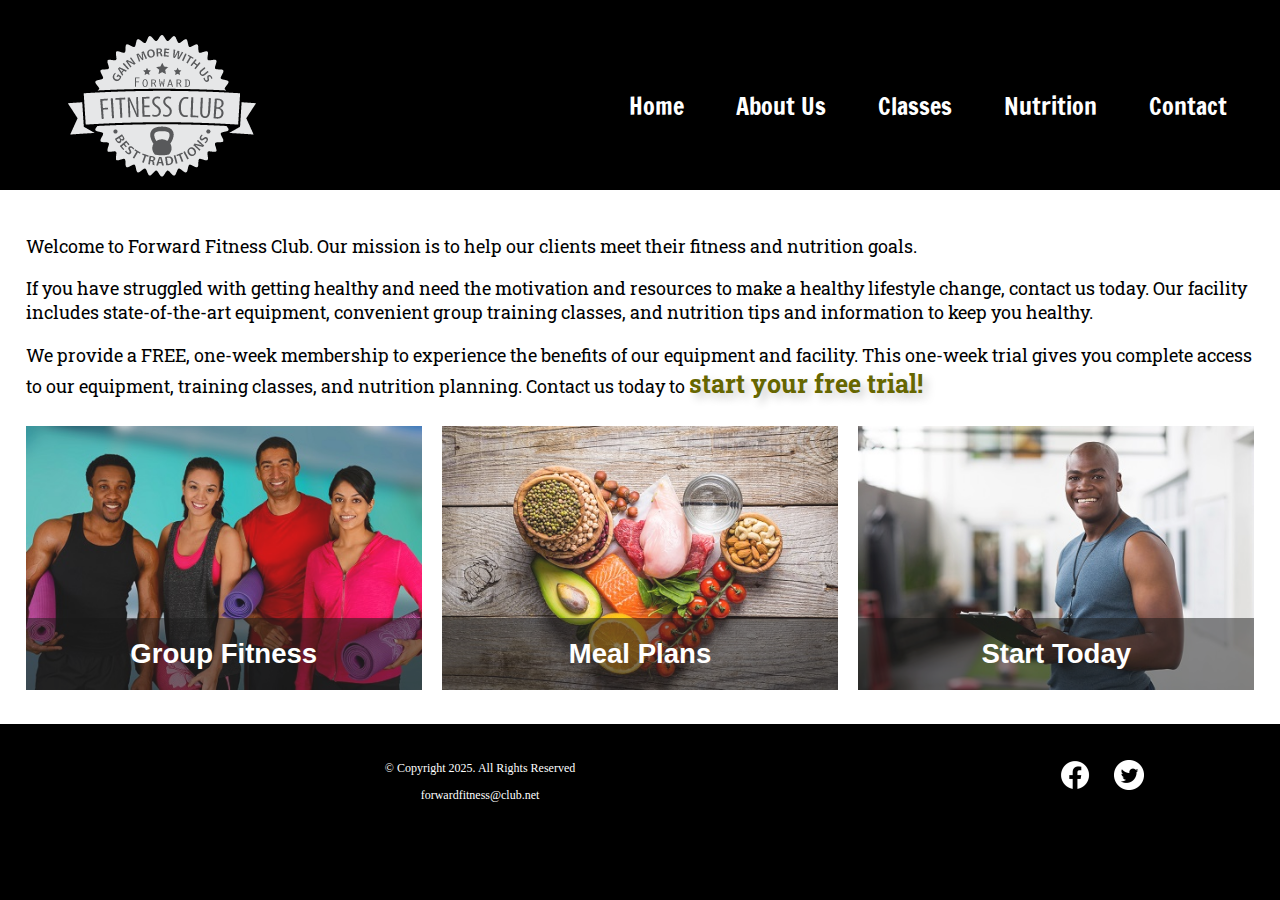
<file: index.html>
<!DOCTYPE html>
<html lang="en">

<head>
	<title>Complete Fitness - Free Trial | Forward Fitness Club</title>
	<link rel="stylesheet" href="css/styles.min.css">
	<meta charset="utf-8">
	<meta name="viewport" content="width=device-width, initial-scale=1">
	<meta name="description" content="The Forward Fitness Club is an elite fitness center dedicated to helping clients acheive their fitness and nutrition goals.">
	<link rel="preconnect" href="https://fonts.googleapis.com">
	<link rel="preconnect" href="https://fonts.gstatic.com" crossorigin>
	<link href="https://fonts.googleapis.com/css2?family=Francois+One&display=swap" rel="stylesheet">
	<link href="https://fonts.googleapis.com/css2?family=Roboto+Slab:wght@400;700&display=swap" rel="stylesheet">
	<link rel="shortcut icon" href="images/favicon.icon">
	<link rel="icon" type="image/png" sizes="32x23" href="images/favicon-32.png">
	<link rel="apple-touch-icon" sizes="180x180" href="images/apple-touch-icon.png">
	<link rel="icon" sizes="192x192" href="images/android-chrome-192.png">
</head>

<body>
	<!-- Skip to Content Link -->
	<a class="skip" href="#content">Skip to Content</a>
	<div id="container">
		<!-- Mobile Nav -->
		<nav class="mobile-nav">
			<div id="menu-links">
				<a href="index.html">Home</a>
				<a href="about.html">About Us</a>
				<a href="classes.html">Classes</a>
				<a href="nutrition.html">Nutrition</a>
				<a href="contact.html">Contact Us</a>
			</div>
			<a class="menu-icon" onclick="hamburger()">
				<div>&#9776;</div>
			</a>
		</nav>

		<!-- Use the header area for the website name or logo -->
		<header id="ffc-logo">
			<a href="index.html"><img src="images/forward-fitness-logo.png" alt="Forward Fitness Club Logo"></a>
		</header>
		<!-- Tablet, Desktop Nav -->
		<nav class="tablet-desktop">
			<ul>
				<li><a href="index.html">Home</a></li>
				<li><a href="about.html">About Us</a></li>
				<li><a href="classes.html">Classes</a></li>
				<li><a href="nutrition.html">Nutrition</a></li>
				<li><a href="contact.html">Contact</a></li>
			</ul>
		</nav>
		<!-- Hero Image -->
		<div id="hero" class="tablet-desktop">
			<!--<img src="images/hero-image.jpg" alt="left arm extended holding a weight">-->
		</div>
		<!-- Use the main area to add the main content of the webpage -->
		<main id="content">
			<div class="mobile">
				<p>Welcome to Forward Fitness Club. Our mission is to help our clients meet their fitness and nutrition
					goals.</p>
				<h3>FREE One-Week Trial Membership!</h3>
				<p>Call Us Today to Get Started</p>
				<p class="tel-link"><a href="tel:8145559608">(814) 555-9608</a></p>
				<h4>Fitness Club Hours</h4>
				<ul class="hours">
					<li>Mon - Thu: 6:00am - 6:00pm</li>
					<li>Friday: 6:00am - 4:00pm</li>
					<li>Saturday: 8:00am - 6:00pm</li>
					<li>Sunday: Closed</li>
				</ul>
			</div>

			<div class="tablet-desktop">
				<p>Welcome to Forward Fitness Club. Our mission is to help our clients meet their fitness and nutrition
					goals.</p>

				<p>If you have struggled with getting healthy and need the motivation and resources to make a healthy
					lifestyle change, contact us today. Our facility includes state-of-the-art equipment, convenient
					group training classes, and nutrition tips and information to keep you healthy.</p>

				<p>We provide a FREE, one-week membership to experience the benefits of our equipment and facility. This
					one-week trial gives you complete access to our equipment, training classes, and nutrition planning.
					Contact us today to <span class="action">start your free trial!</span></p>
			</div>
			<div class="grid">

				<figure class="frame">
					<a href="classes.html"><img src="images/fitness-group.jpg" alt="group of fitness people"></a>
					<figcaption class="pic-text">Group Fitness</figcaption>
				</figure>

				<figure class="frame">
					<a href="nutrition.html"><img src="images/food-heart.jpg"
							alt="healthy food in the shape of a heart"></a>
					<figcaption class="pic-text">Meal Plans</figcaption>
				</figure>

				<figure class="frame">
					<a href=contact.html><img src="images/personal-trainer.jpg"
							alt="personal trainer with a clipboard"></a>
					<figcaption class="pic-text">Start Today</figcaption>
				</figure>

			</div>
		</main>

		<!-- Use the footer area to add webpage footer content -->
		<footer>

			<div class="copyright">
				<p>&copy; Copyright 2025. All Rights Reserved</p>
				<p><a href="mailto:forwardfitness@club.net">forwardfitness@club.net</a></p>
			</div>

			<div class="social">
				<a href="https://www.facebook.com/fwdfitclub" target="_blank"><img src="images/facebook-logo.png"
                alt="black and white Facebook logo"></a>
				<a href="https://twitter.com/fwdfitclub" target="_blank"><img src="images/twitter-logo.png" alt="black and white Twitter logo"></a>
			</div>
		</footer>
	</div>
	<script src="scripts/script.js"></script>
</body>

</html>
</file>
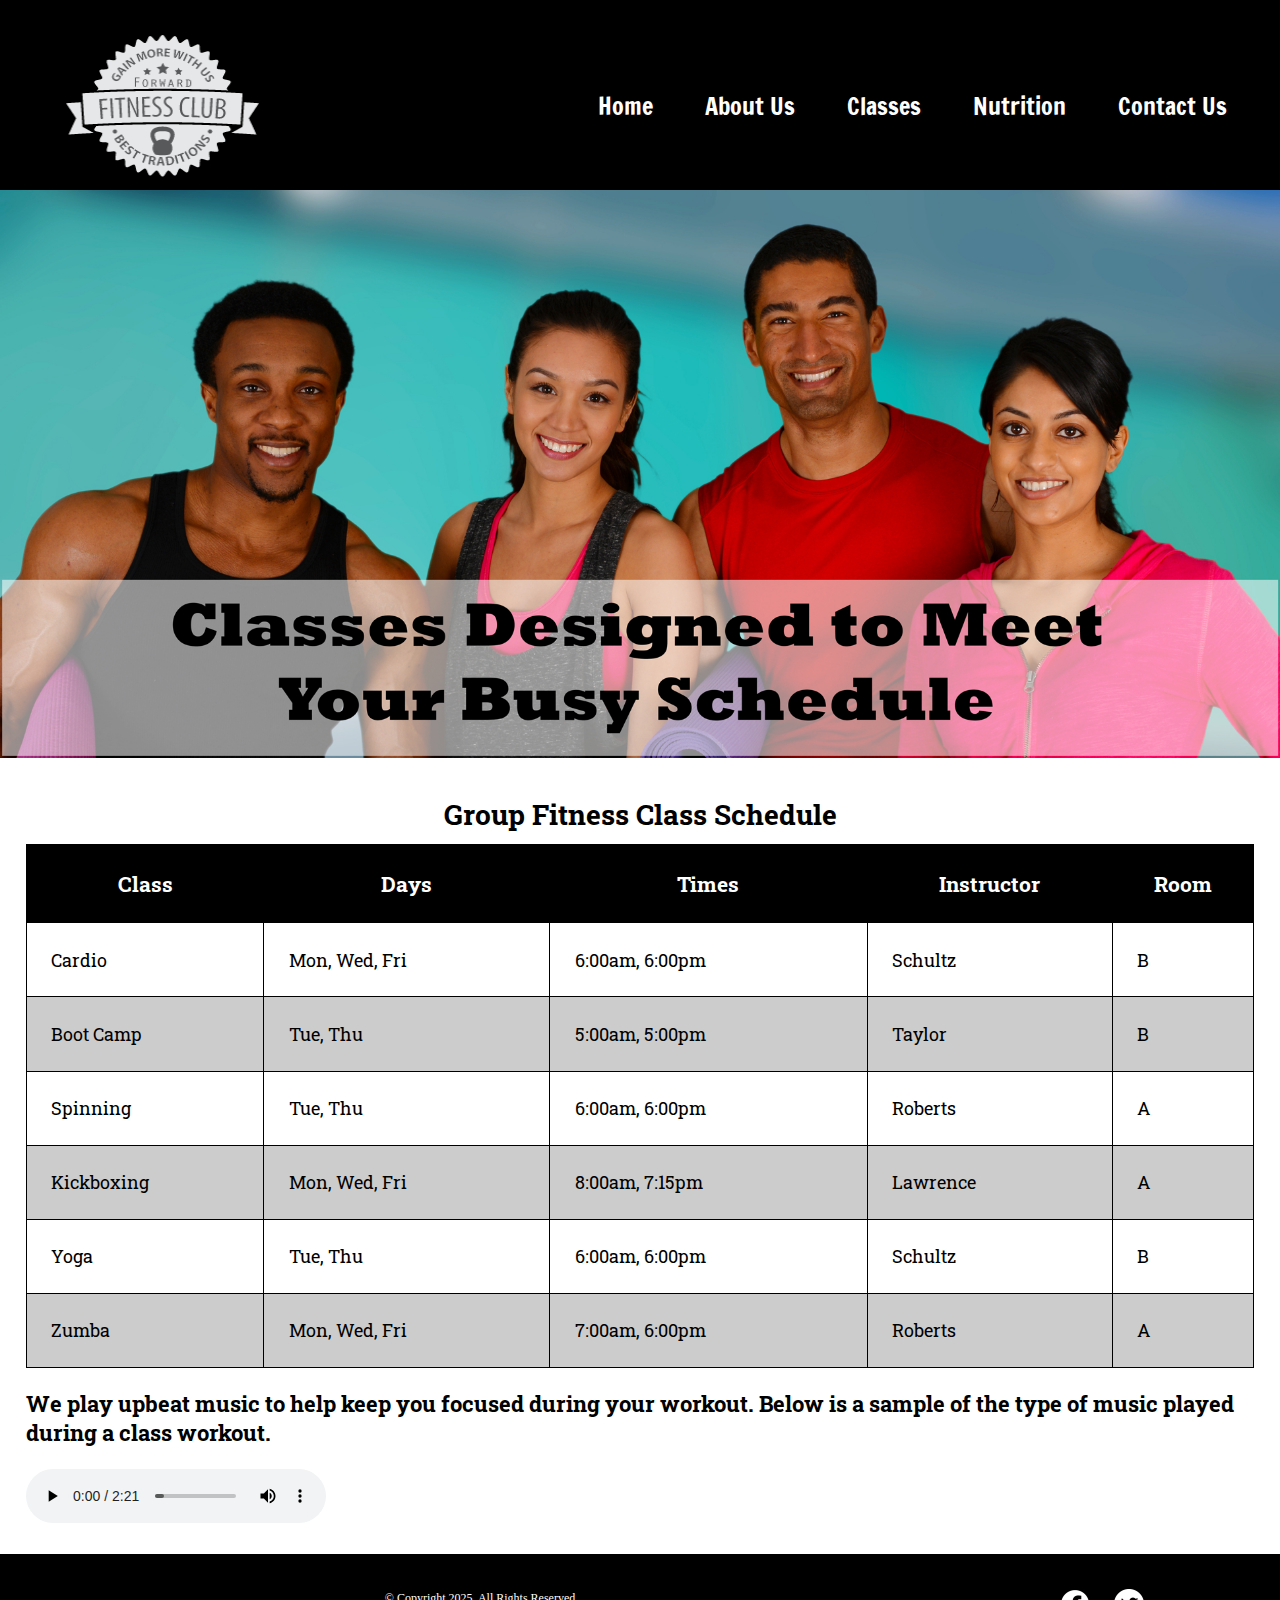
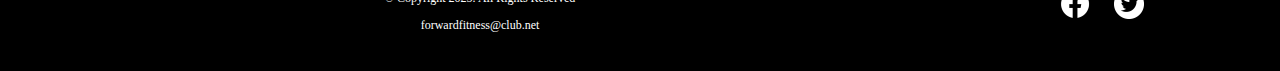
<file: classes.html>
<!DOCTYPE html>
<html lang="en">
<head>
	<title>Fitness Class Schedule | Forward Fitness Club</title>
	<link rel="stylesheet" href="css/styles.min.css">
	<meta charset="utf-8">
	<meta name="viewport" content="width=device-width, initial-scale=1">
	<meta name="description" content="The Forward Fitness Club is an elite fitness center dedicated to helping clients acheive their fitness and nutrition goals.">
	<link rel="preconnect" href="https://fonts.googleapis.com">
	<link rel="preconnect" href="https://fonts.gstatic.com" crossorigin>
	<link href="https://fonts.googleapis.com/css2?family=Francois+One&display=swap" rel="stylesheet">
	<link href="https://fonts.googleapis.com/css2?family=Roboto+Slab:wght@400;700&display=swap" rel="stylesheet">
	<link rel="shortcut icon" href="images/favicon.icon">
	<link rel="icon" type="image/png" sizes="32x23" href="images/favicon-32.png">
	<link rel="apple-touch-icon" sizes="180x180" href="images/apple-touch-icon.png">
	<link rel="icon" sizes="192x192" href="images/android-chrome-192.png">
</head>
<body>

    <a class="skip" href="#content">Skip to Content</a>
	<div id="container">
	<!-- Mobile Nav -->
	<nav class="mobile-nav">
		<div id="menu-links">
			<a href="index.html">Home</a>
			<a href="about.html">About Us</a>
			<a href="classes.html">Classes</a>
			<a href="nutrition.html">Nutrition</a>
			<a href="contact.html">Contact Us</a>
		</div>
		<a class="menu-icon" onclick="hamburger()">
			<div>&#9776;</div>
		</a>
	</nav>
		<!-- Use the header area for the website name or logo -->
		<header id="ffc-logo">
<a href="index.html"><img src="images/forward-fitness-logo.png" alt="Forward Fitness Club logo" height="220" width="297"></a>
		</header>
		
		<!-- Tablet, Desktop Nav -->
		<nav class="tablet-desktop">
		<ul>
			<li><a href="index.html">Home</a></li> 
			<li><a href="about.html">About Us</a></li> 
			<li><a href="classes.html">Classes</a></li> 
			<li><a href="nutrition.html">Nutrition</a></li> 
			<li><a href="contact.html">Contact Us</a></li>
			</ul>
		</nav>
		
		<!-- Classes Hero Image -->
        		<div id="hero" class="tablet-desktop">
            			<img src="images/classes-hero-image.jpg" alt="group of fitness people">
        		</div>
		
		<!-- Use the main area to add the main content of the webpage -->
		<main id="content">
            
            <div class="mobile">
            
                <h3>Group Fitness Classes</h3>
                <p>Boot Camp: TR 5am &amp; 5pm</p>
                <p>Cardio: MWF 6am &amp; 6pm</p>
                <p>Kickboxing: MWF 8am &amp; 7:15pm</p>
                <p>Spinning: TR 6am &amp; 6pm</p>
                <p>Yoga: TR 6am &amp; 6pm</p>
                <p>Zumba: MWF 7am &amp; 6pm</p>
                
            </div>
            
            <div class="tablet-desktop">
                
                <table><!-- Start Table -->
                    <caption>Group Fitness Class Schedule</caption>
                    <tr><!-- Row 1 -->
                        <th>Class</th>
                        <th>Days</th>
                        <th>Times</th>
                        <th>Instructor</th>
                        <th>Room</th>
	      </tr>
                    <tr><!-- Row 2 -->
                        <td>Cardio</td>
                        <td>Mon, Wed, Fri</td>
                        <td>6:00am, 6:00pm</td>
                        <td>Schultz</td>
                        <td>B</td>
	     </tr>
                    <tr><!-- Row 3 -->
                        <td>Boot Camp</td>
                        <td>Tue, Thu</td>
                        <td>5:00am, 5:00pm</td>
                        <td>Taylor</td>
                        <td>B</td>
	     </tr>
                    <tr><!-- Row 4 -->
                        <td>Spinning</td>
                        <td>Tue, Thu</td>
                        <td>6:00am, 6:00pm</td>
                        <td>Roberts</td>
                        <td>A</td>
                    </tr>
                    <tr><!-- Row 5 -->
                        <td>Kickboxing</td>
                        <td>Mon, Wed, Fri</td>
                        <td>8:00am, 7:15pm</td>
                        <td>Lawrence</td>
                        <td>A</td>
                    </tr>
                    <tr><!-- Row 6 -->
                        <td>Yoga</td>
                        <td>Tue, Thu</td>
                        <td>6:00am, 6:00pm</td>
                        <td>Schultz</td>
                        <td>B</td>
                    </tr>
                    <tr><!-- Row 7 -->
                        <td>Zumba</td>
                        <td>Mon, Wed, Fri</td>
                        <td>7:00am, 6:00pm</td>
                        <td>Roberts</td>
                        <td>A</td>
                    </tr>
</table><!-- End Table-->
                
           </div>

<div id="music-sample">
                
<h3>We play upbeat music to help keep you focused during your workout. Below is a sample of the type of music played during a class workout.</h3>
<audio controls>
<source src="media/ffc_audio.mp3" type="audio/mp3">
<source src="media/ffc_audio.ogg" type="audio/ogg">
<p>Your browser does not support the audio element.</p>
</audio>
                
            </div>
		
</main>
		
		<!-- Use the footer area to add webpage footer content -->
		<footer>

			<div class="copyright">
				<p>&copy; Copyright 2025. All Rights Reserved</p>
				<p><a href="mailto:forwardfitness@club.net">forwardfitness@club.net</a></p>
			</div>

			<div class="social">
				<a href="https://www.facebook.com/fwdfitclub" target="_blank"><img src="images/facebook-logo.png"
                alt="black and white Facebook logo"></a>
				<a href="https://twitter.com/fwdfitclub" target="_blank"><img src="images/twitter-logo.png" alt="black and white Twitter logo"></a>
			</div>
		</footer>
	
	</div>
    <script src="scripts/script.js"></script>
</body>
</html>
</file>
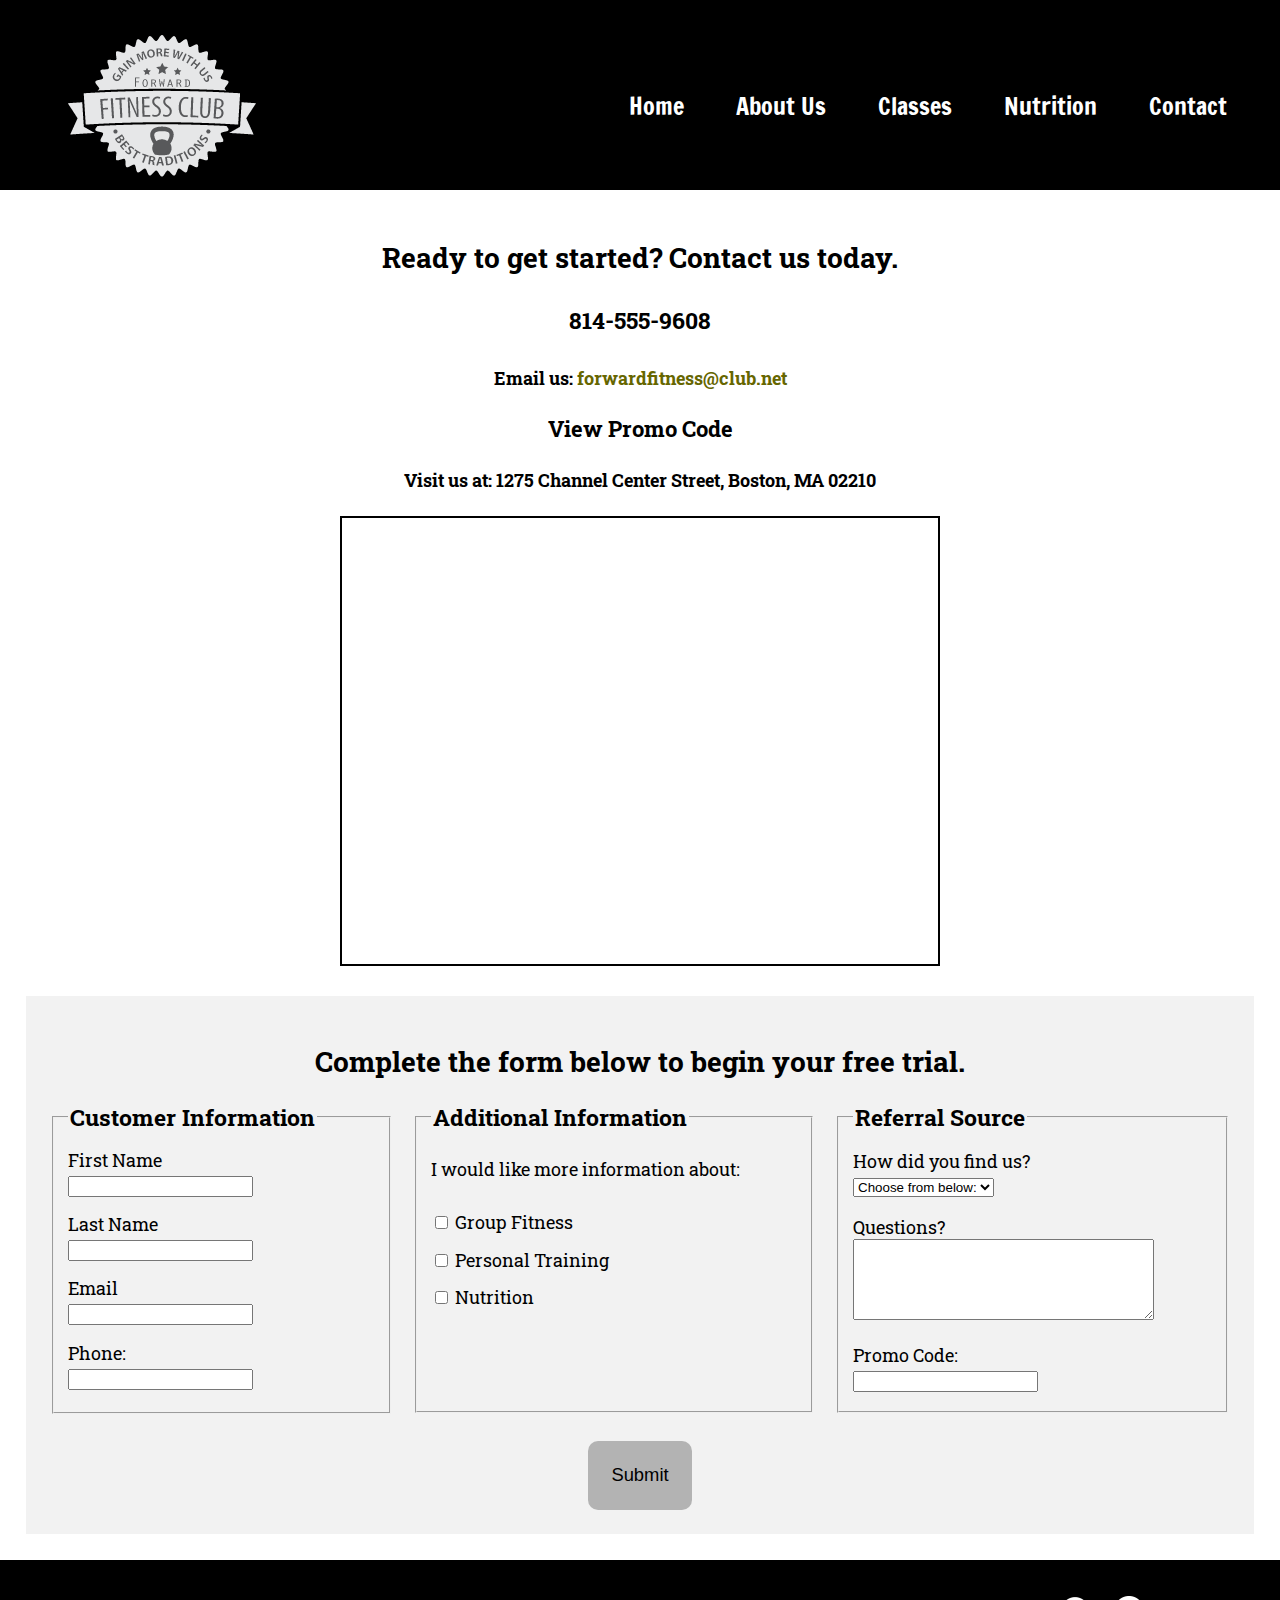
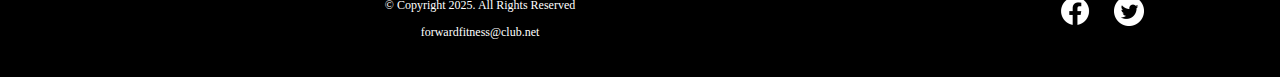
<file: contact.html>
<!DOCTYPE html>

<html lang="en">

<head>
	<title>Contact us - Location | Forward Fitness Club</title>
	<meta charset="utf-8">
	<meta name="viewport" content="width=device-width, initial-scale=1.0">
	<meta name="description" content="Forward Fitness Club provides a complimentary one-week trial membership. Contact us today to learn more.">
	<link rel="stylesheet" href="css/styles.min.css">
	<link rel="preconnect" href="https://fonts.googleapis.com">
	<link rel="preconnect" href="https://fonts.gstatic.com" crossorigin>
	<link href="https://fonts.googleapis.com/css2?family=Francois+One&display=swap" rel="stylesheet">
	<link href="https://fonts.googleapis.com/css2?family=Roboto+Slab:wght@400;700&display=swap" rel="stylesheet">
	<link rel="shortcut icon" href="images/favicon.icon">
	<link rel="icon" type="image/png" sizes="32x23" href="images/favicon-32.png">
	<link rel="apple-touch-icon" sizes="180x180" href="images/apple-touch-icon.png">
	<link rel="icon" sizes="192x192" href="images/android-chrome-192.png">
</head>

<body>
	<a class="skip" href="#content">Skip to Content</a>
	<div id="container">
		<!-- Mobile Nav -->
		<nav class="mobile-nav">
			<div id="menu-links">
				<a href="index.html">Home</a>
				<a href="about.html">About Us</a>
				<a href="classes.html">Classes</a>
				<a href="nutrition.html">Nutrition</a>
				<a href="contact.html">Contact Us</a>
			</div>
			<a class="menu-icon" onclick="hamburger()">
				<div>&#9776;</div>
			</a>
		</nav>
		<!-- Use the header area for the website name or logo -->
		<header id="ffc-logo">
			<a href="index.html"><img src="images/forward-fitness-logo.png" alt="Forward Fitness Club Logo"></a>
		</header>
		<!-- Tablet, Desktop Nav -->
		<nav class="tablet-desktop">
			<ul>
				<li><a href="index.html">Home</a></li>
				<li><a href="about.html">About Us</a></li>  
				<li><a href="classes.html">Classes</a></li>
				<li><a href="nutrition.html">Nutrition</a></li>    
				<li><a href="contact.html">Contact</a></li>
			</ul>
		</nav>
		
		<!-- Use the main area to add the main content of the webpage -->
		<main id="content">
			<div id="contact">
				<h2>Ready to get started? Contact us today.</h2>
				
				<h4 class="mobile tel-link"><a href="tel:8145559608">814-555-9608</a></h4>
				<h4 class="tablet-desktop tel-num">814-555-9608</h4>
				
				<h4>Email us: <a href="mailto:forwardfitness@club.net" class="contact-email-link">forwardfitness@club.net</a></h4>
				
				<h3 class="offer" onclick="discount()" id="special">View Promo Code</h3>

				<h4>Visit us at: 1275 Channel Center Street, Boston, MA 02210</h4>
				
				<iframe src="https://www.google.com/maps/embed?pb=!1m18!1m12!1m3!1d2948.851929112462!2d-71.05362848524632!3d42.34568017918785!2m3!1f0!2f0!3f0!3m2!1i1024!2i768!4f13.1!3m3!1m2!1s0x89e37a7dc2b67e7b%3A0x36ec93427cd9c5f1!2sChannel%20Center%20St%2C%20Boston%2C%20MA%2002210!5e0!3m2!1sen!2sus!4v1632157726729!5m2!1sen!2sus" width="600" height="450" allowfullscreen="" loading="lazy" class="map"></iframe>
				
			</div>
			<div id="form">
				<h2>Complete the form below to begin your free trial.</h2>
				<form class="form-grid" name="Jacobs Fitness Contact Form" netlify> <!-- Start Form -->
					<fieldset>
						<legend>Customer Information</legend>
						<label for="fName">First Name</label>
						<input type="text" id="fName" name="fName" required>
						
						<label for="lName">Last Name</label>
						<input type="text" id="lName" name="lName" required>

						<label for="email">Email</label>
						<input type="email" id="email" name="email" required>

						<label for="phone">Phone:</label>
						<input type="tel" id="phone" name="phone" required>
					</fieldset>
					<fieldset>
						<legend>Additional Information</legend>
						<p>I would like more information about:</p>

						<label for="grpfit">
							<input type="checkbox" id="grpfit" name="interest" value="Group Fitness">
							Group Fitness
						</label>
						<label for="prtrain">
							<input type="checkbox" id="prtrain" name="interest" value="Personal Training">
							Personal Training
						</label>
						<label for="nutr">
							<input type="checkbox" id="nutr" name="interest" value="Nutrition">
							Nutrition
						</label>
					</fieldset>
					<fieldset>
						<legend>Referral Source</legend>
						<label for="reference">How did you find us?</label>
						<select name="reference" id="reference">
							<option value="none">Choose from below:</option>
							<option value="ad">Advertisement</option>
							<option value="friend">Friend</option>
							<option value="google">Google</option>
							<option value="social">Social Media</option>
							<option value="other">Other</option>
						</select>

						<label for="questions">Questions?</label>
						<textarea id="questions" name="questions" rows="5" cols="35"></textarea>
						<label for="promo">Promo Code:</label>
						<input type="text" id="promo" name="promo">
					</fieldset>
					<input type="submit" id="submit" value="Submit" class="btn">
				</form>
			</div>
		</main>
		
		<!-- Use the footer area to add webpage footer content -->
		<footer>

			<div class="copyright">
				<p>&copy; Copyright 2025. All Rights Reserved</p>
				<p><a href="mailto:forwardfitness@club.net">forwardfitness@club.net</a></p>
			</div>

			<div class="social">
				<a href="https://www.facebook.com/fwdfitclub" target="_blank"><img src="images/facebook-logo.png"
                alt="black and white Facebook logo"></a>
				<a href="https://twitter.com/fwdfitclub" target="_blank"><img src="images/twitter-logo.png" alt="black and white Twitter logo"></a>
			</div>
		</footer>
	</div>
	<script src="scripts/script.js"></script>
</body>

</html>
</file>
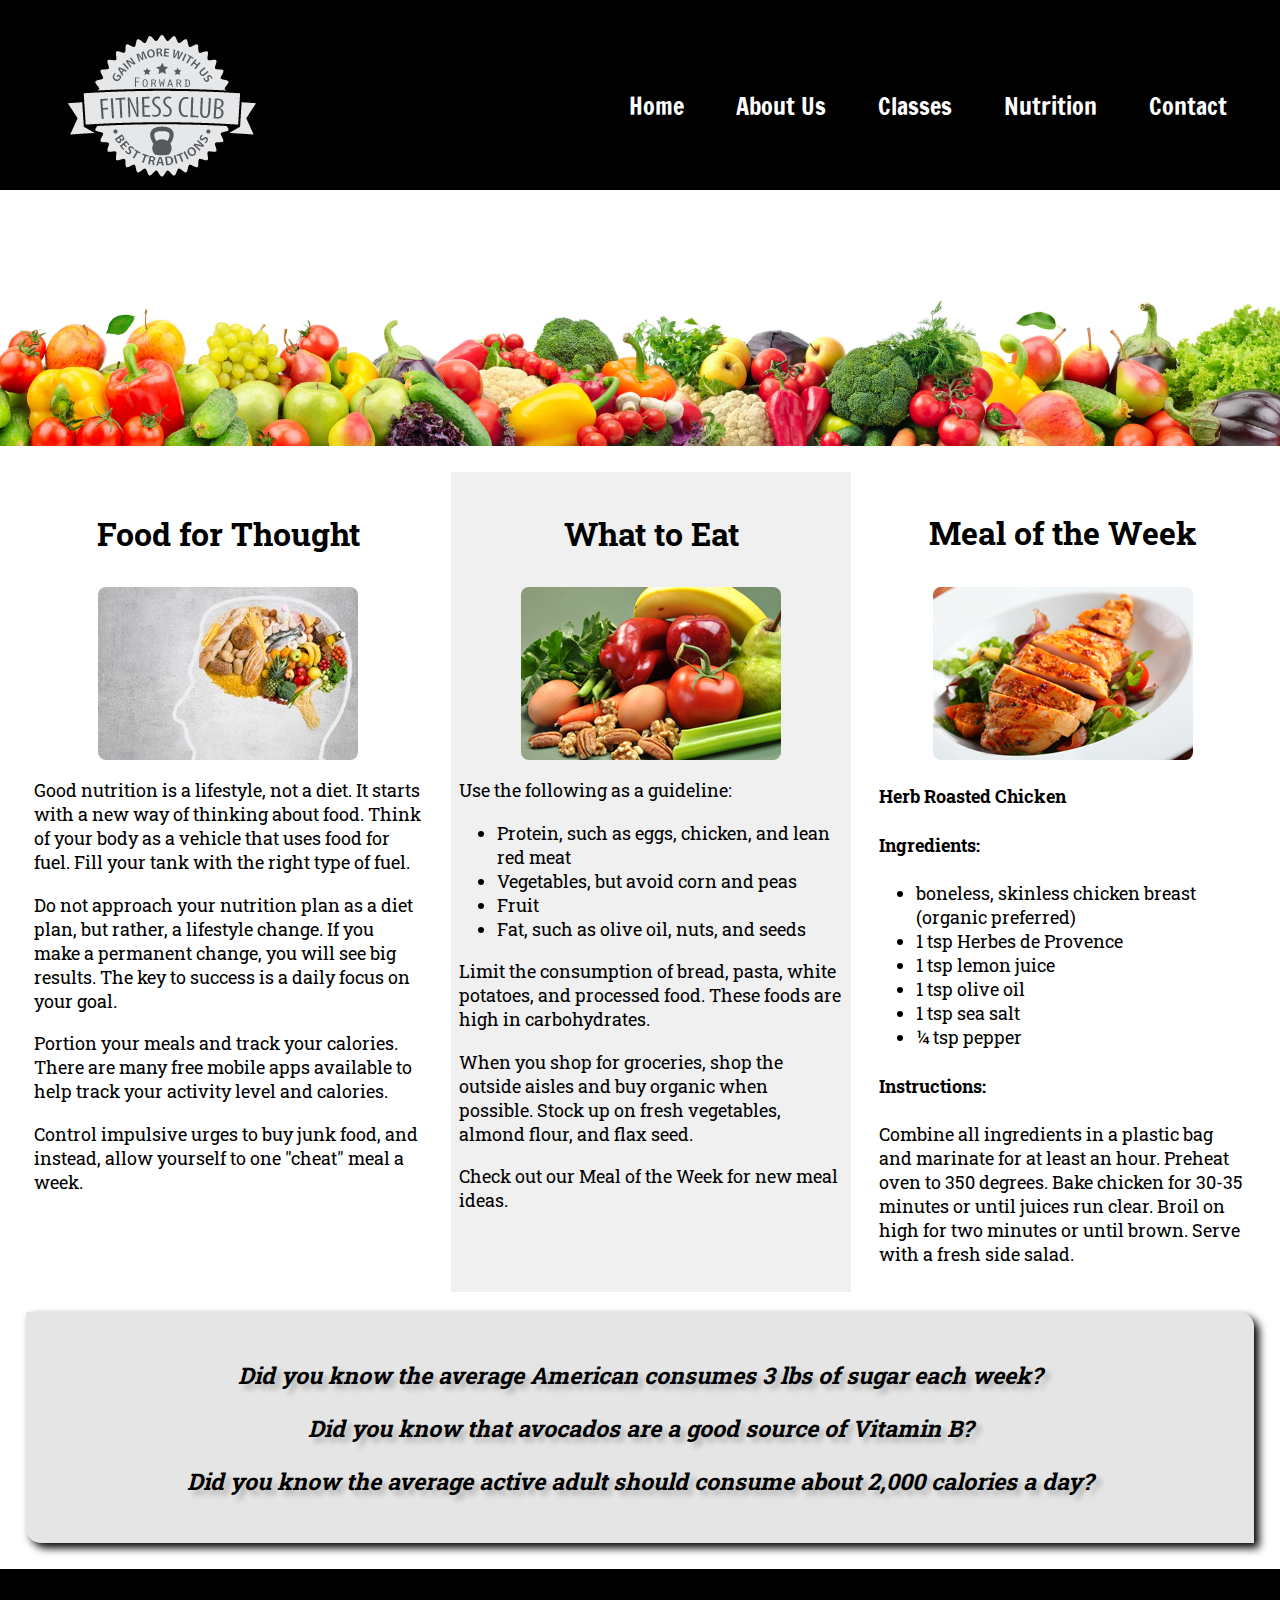
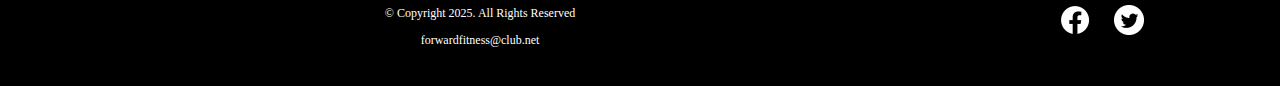
<file: nutrition.html>
<!DOCTYPE html>
<!-- This website template was created by: Jacob Graham 
     Today's Date:  11-28-22
-->

<html lang="en">

<head>
	<title>Nutrition Guidance | Forward Fitness Club</title>
	<meta charset="utf-8">
	<meta name="viewport" content="width=device-width, initial-scale=1">
	<meta name="description" content="Forward Fitness Club provides nutrition guides and meal planning to help you meet your nutrition goals.">
	<link rel="stylesheet" href="css/styles.min.css">
	<link rel="preconnect" href="https://fonts.googleapis.com">
	<link rel="preconnect" href="https://fonts.gstatic.com" crossorigin>
	<link href="https://fonts.googleapis.com/css2?family=Francois+One&display=swap" rel="stylesheet">
	<link href="https://fonts.googleapis.com/css2?family=Roboto+Slab:wght@400;700&display=swap" rel="stylesheet">
	<link rel="shortcut icon" href="images/favicon.icon">
	<link rel="icon" type="image/png" sizes="32x23" href="images/favicon-32.png">
	<link rel="apple-touch-icon" sizes="180x180" href="images/apple-touch-icon.png">
	<link rel="icon" sizes="192x192" href="images/android-chrome-192.png">
</head>

<body>
	<a class="skip" href="#content">Skip to Content</a>

	<div id="container">
		<!-- Mobile Nav -->
		<nav class="mobile-nav">
			<div id="menu-links">
				<a href="index.html">Home</a>
				<a href="about.html">About Us</a>
				<a href="classes.html">Classes</a>
				<a href="nutrition.html">Nutrition</a>
				<a href="contact.html">Contact Us</a>
			</div>
			<a class="menu-icon" onclick="hamburger()">
				<div>&#9776;</div>
			</a>
		</nav>
		<!-- Use the header area for the website name or logo -->
		<header id="ffc-logo">
			<a href="index.html"><img src="images/forward-fitness-logo.png" alt="Forward Fitness Club Logo"></a>
		</header>
		<!-- Tablet, Desktop Nav -->
		<nav class="tablet-desktop">
			<ul>
				<li><a href="index.html">Home</a></li>
				<li><a href="about.html">About Us</a></li>  
				<li><a href="classes.html">Classes</a></li>
				<li><a href="nutrition.html">Nutrition</a></li>    
				<li><a href="contact.html">Contact</a></li>
			</ul>
		</nav>
		
        <!-- Nutrition Hero Image -->
        <div id="hero">
            <img src="images/hero-veggies.jpg" alt="fresh vegetables">
        </div>


		<!-- Use the main area to add the main content of the webpage -->
		<main class="grid" id="content">
			<article>
                <h3>Food for Thought</h3>
                <img src="images/food-thought.jpg" alt="food in a guy's brain" class="round">
                <p>Good nutrition is a lifestyle, not a diet. It starts with a new way of thinking about food. Think of your body as a vehicle that uses food for fuel. Fill your tank with the right type of fuel.</p>

                <p>Do not approach your nutrition plan as a diet plan, but rather, a lifestyle change. If you make a permanent change, you will see big results. The key to success is a daily focus on your goal.</p> 

                <p>Portion your meals and track your calories. There are many free mobile apps available to help track your activity level and calories.</p>

                <p>Control impulsive urges to buy junk food, and instead, allow yourself to one "cheat" meal a week.</p>

            </article>
            <article>
                <h3>What to Eat</h3>
                <img src="images/fresh-food.jpg" alt="fresh vegetables, fruit, eggs, and nuts" class="round">
                <p>Use the following as a guideline:</p>
                <ul>
                    <li>Protein, such as eggs, chicken, and lean red meat</li>
                    <li>Vegetables, but avoid corn and peas</li>
                    <li>Fruit</li>
                    <li>Fat, such as olive oil, nuts, and seeds</li>
                </ul>
                <p>Limit the consumption of bread, pasta, white potatoes, and processed food. These foods are high in carbohydrates.</p>

                <p>When you shop for groceries, shop the outside aisles and buy organic when possible. Stock up on fresh vegetables, almond flour, and flax seed.</p>

                <p>Check out our Meal of the Week for new meal ideas.</p>
            </article>
            <article>
                <h3>Meal of the Week</h3>
                <img src="images/food-chicken.jpg" alt="herb roasted chicken" class="round">
                <h4>Herb Roasted Chicken</h4>
                <h4>Ingredients:</h4>
                <ul>
                    <li>boneless, skinless chicken breast (organic preferred)</li>
                    <li>1 tsp Herbes de Provence</li>
                    <li>1 tsp lemon juice</li>
                    <li>1 tsp olive oil</li>
                    <li>1 tsp sea salt</li>
                    <li>&frac14; tsp pepper</li>
                </ul>
                <h4>Instructions:</h4>
                <p>Combine all ingredients in a plastic bag and marinate for at least an hour. Preheat oven to 350 degrees. Bake chicken for 30-35 minutes or until juices run clear. Broil on high for two minutes or until brown. Serve with a fresh side salad.</p>
            </article>
            <aside class="tablet-desktop grid-item4">
                <p>Did you know the average American consumes 3 lbs of sugar each week?</p>
                <p>Did you know that avocados are a good source of Vitamin B?</p>
                <p>Did you know the average active adult should consume about 2,000 calories a day?</p>
            </aside>    
		</main>
		
		<!-- Use the footer area to add webpage footer content -->
		<footer>

			<div class="copyright">
				<p>&copy; Copyright 2025. All Rights Reserved</p>
				<p><a href="mailto:forwardfitness@club.net">forwardfitness@club.net</a></p>
			</div>

			<div class="social">
				<a href="https://www.facebook.com/fwdfitclub" target="_blank"><img src="images/facebook-logo.png"
                alt="black and white Facebook logo"></a>
				<a href="https://twitter.com/fwdfitclub" target="_blank"><img src="images/twitter-logo.png" alt="black and white Twitter logo"></a>
			</div>
		</footer>
	</div>
	<script src="scripts/script.js"></script>
</body>

</html>
</file>
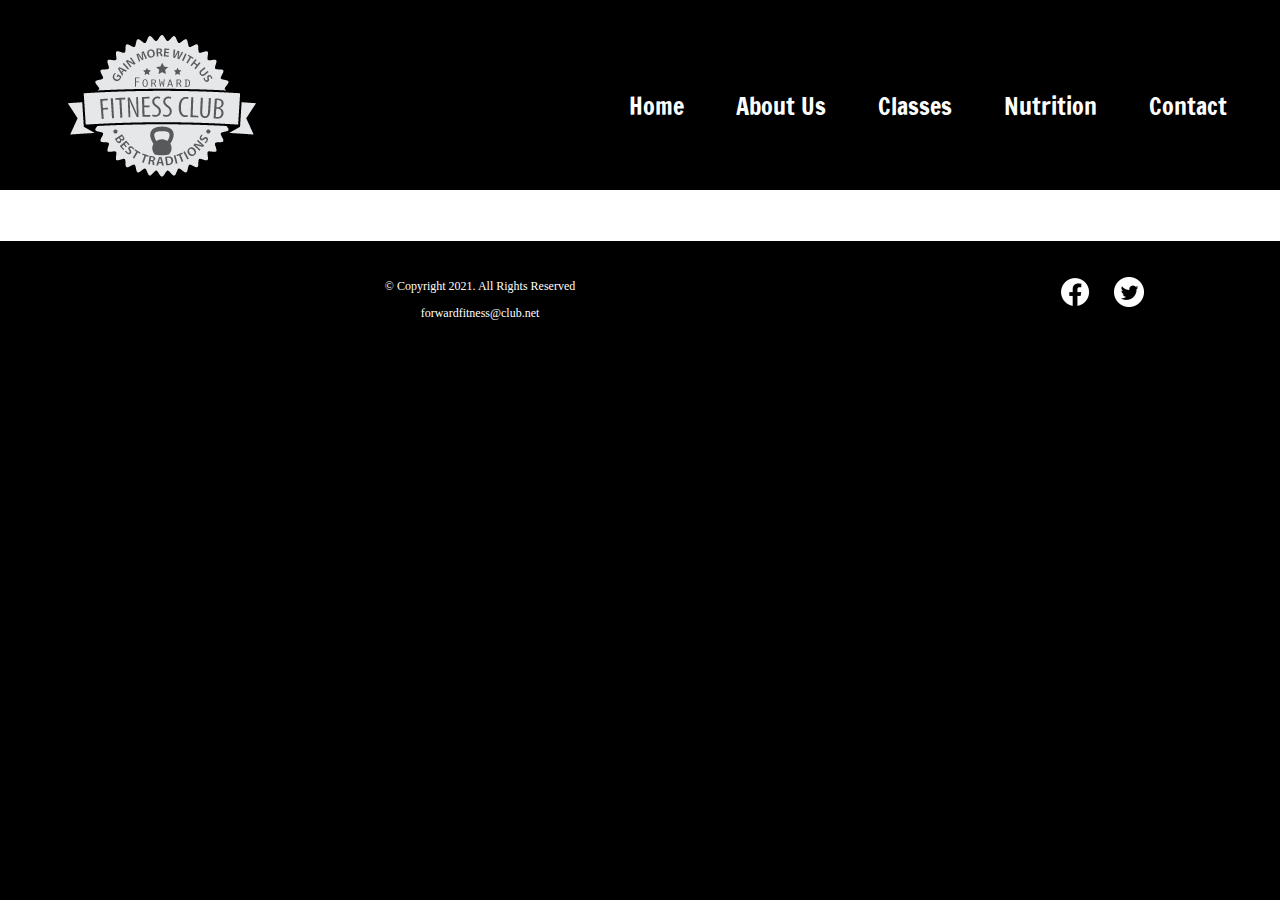
<file: template.html>
<!DOCTYPE html>
<html lang="en">

<head>
	<title>Forward Fitness Club</title>
	<meta charset="utf-8">
	<meta name="viewport" content="width=device-width, initial-scale=1">
	<link rel="stylesheet" href="css/styles.min.css">
	<link rel="preconnect" href="https://fonts.googleapis.com">
	<link rel="preconnect" href="https://fonts.gstatic.com" crossorigin>
	<link href="https://fonts.googleapis.com/css2?family=Francois+One&display=swap" rel="stylesheet">
	<link href="https://fonts.googleapis.com/css2?family=Roboto+Slab:wght@400;700&display=swap" rel="stylesheet">
	<link rel="shortcut icon" href="images/favicon.icon">
	<link rel="icon" type="image/png" sizes="32x23" href="images/favicon-32.png">
	<link rel="apple-touch-icon" sizes="180x180" href="images/apple-touch-icon.png">
	<link rel="icon" sizes="192x192" href="images/android-chrome-192.png">
</head>

<body>
	<a class="skip" href="#content">Skip to Content</a>
	<div id="container">
		<!-- Mobile Nav -->
		<nav class="mobile-nav">
			<div id="menu-links">
				<a href="index.html">Home</a>
				<a href="about.html">About Us</a>
				<a href="classes.html">Classes</a>
				<a href="nutrition.html">Nutrition</a>
				<a href="contact.html">Contact Us</a>
			</div>
			<a class="menu-icon" onclick="hamburger()">
				<div>&#9776;</div>
			</a>
		</nav>
		<!-- Use the header area for the website name or logo -->
		<header id="ffc-logo">
			<a href="index.html"><img src="images/forward-fitness-logo.png" alt="Forward Fitness Club Logo"></a>
		</header>
		<!-- Tablet, Desktop Nav -->
		<nav class="tablet-desktop">
			<ul>
				<li><a href="index.html">Home</a></li>
				<li><a href="about.html">About Us</a></li>  
				<li><a href="classes.html">Classes</a></li>
				<li><a href="nutrition.html">Nutrition</a></li>    
				<li><a href="contact.html">Contact</a></li>
			</ul>
		</nav>
		
		<!-- Use the main area to add the main content of the webpage -->
		<main id="content">
			<div id="">
			</div>
		</main>
		
		<!-- Use the footer area to add webpage footer content -->
		<footer>

			<div class="copyright">
				<p>&copy; Copyright 2021. All Rights Reserved</p>
				<p><a href="mailto:forwardfitness@club.net">forwardfitness@club.net</a></p>
			</div>

			<div class="social">
				<a href="https://www.facebook.com/fwdfitclub" target="_blank"><img src="images/facebook-logo.png"
                alt="black and white Facebook logo"></a>
				<a href="https://twitter.com/fwdfitclub" target="_blank"><img src="images/twitter-logo.png" alt="black and white Twitter logo"></a>
			</div>
		</footer>
	</div>
	<script src="scripts/script.js"></script>
</body>

</html>
</file>
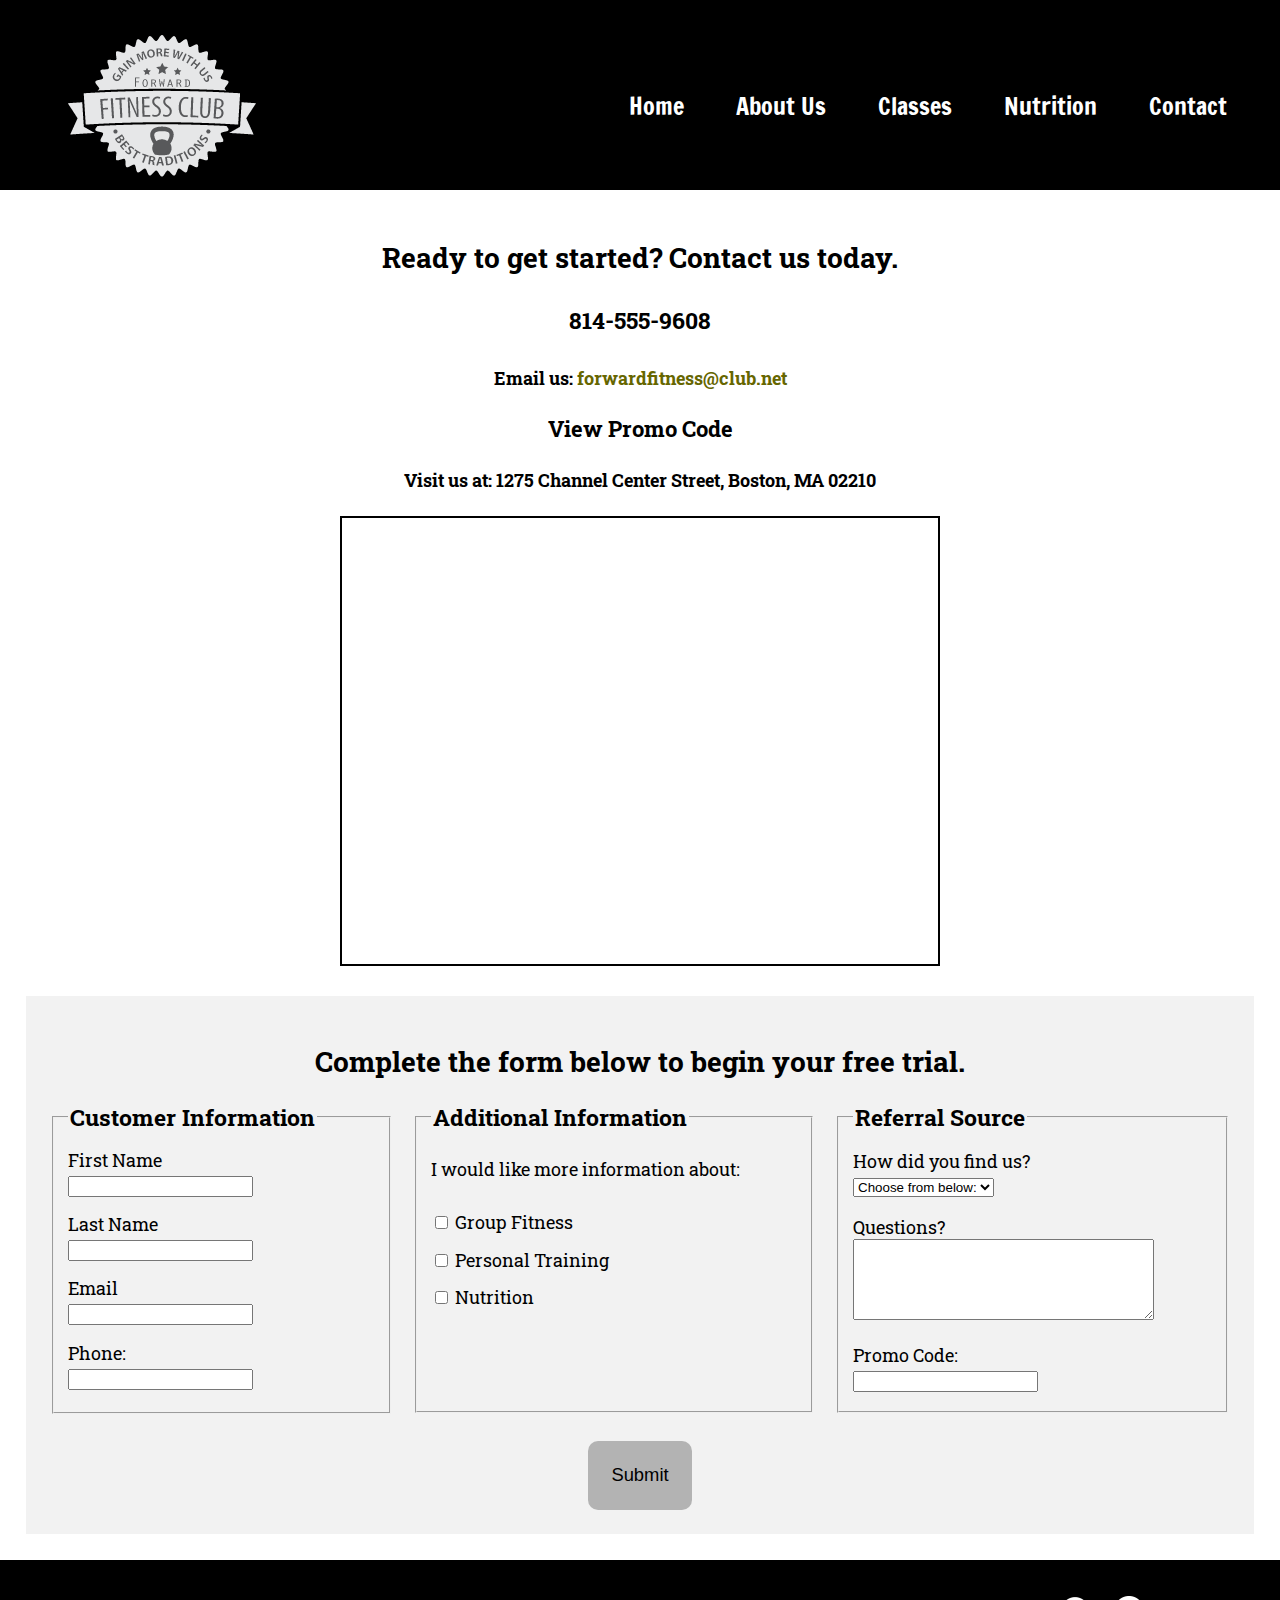
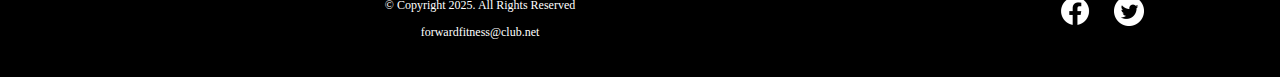
<file: Fitness-Website/contact.html>
<!DOCTYPE html>

<html lang="en">

<head>
	<title>Contact us - Location | Forward Fitness Club</title>
	<meta charset="utf-8">
	<meta name="viewport" content="width=device-width, initial-scale=1.0">
	<meta name="description" content="Forward Fitness Club provides a complimentary one-week trial membership. Contact us today to learn more.">
	<link rel="stylesheet" href="css/styles.min.css">
	<link rel="preconnect" href="https://fonts.googleapis.com">
	<link rel="preconnect" href="https://fonts.gstatic.com" crossorigin>
	<link href="https://fonts.googleapis.com/css2?family=Francois+One&display=swap" rel="stylesheet">
	<link href="https://fonts.googleapis.com/css2?family=Roboto+Slab:wght@400;700&display=swap" rel="stylesheet">
	<link rel="shortcut icon" href="images/favicon.icon">
	<link rel="icon" type="image/png" sizes="32x23" href="images/favicon-32.png">
	<link rel="apple-touch-icon" sizes="180x180" href="images/apple-touch-icon.png">
	<link rel="icon" sizes="192x192" href="images/android-chrome-192.png">
</head>

<body>
	<a class="skip" href="#content">Skip to Content</a>
	<div id="container">
		<!-- Mobile Nav -->
		<nav class="mobile-nav">
			<div id="menu-links">
				<a href="index.html">Home</a>
				<a href="about.html">About Us</a>
				<a href="classes.html">Classes</a>
				<a href="nutrition.html">Nutrition</a>
				<a href="contact.html">Contact Us</a>
			</div>
			<a class="menu-icon" onclick="hamburger()">
				<div>&#9776;</div>
			</a>
		</nav>
		<!-- Use the header area for the website name or logo -->
		<header id="ffc-logo">
			<a href="index.html"><img src="images/forward-fitness-logo.png" alt="Forward Fitness Club Logo"></a>
		</header>
		<!-- Tablet, Desktop Nav -->
		<nav class="tablet-desktop">
			<ul>
				<li><a href="index.html">Home</a></li>
				<li><a href="about.html">About Us</a></li>  
				<li><a href="classes.html">Classes</a></li>
				<li><a href="nutrition.html">Nutrition</a></li>    
				<li><a href="contact.html">Contact</a></li>
			</ul>
		</nav>
		
		<!-- Use the main area to add the main content of the webpage -->
		<main id="content">
			<div id="contact">
				<h2>Ready to get started? Contact us today.</h2>
				
				<h4 class="mobile tel-link"><a href="tel:8145559608">814-555-9608</a></h4>
				<h4 class="tablet-desktop tel-num">814-555-9608</h4>
				
				<h4>Email us: <a href="mailto:forwardfitness@club.net" class="contact-email-link">forwardfitness@club.net</a></h4>
				
				<h3 class="offer" onclick="discount()" id="special">View Promo Code</h3>

				<h4>Visit us at: 1275 Channel Center Street, Boston, MA 02210</h4>
				
				<iframe src="https://www.google.com/maps/embed?pb=!1m18!1m12!1m3!1d2948.851929112462!2d-71.05362848524632!3d42.34568017918785!2m3!1f0!2f0!3f0!3m2!1i1024!2i768!4f13.1!3m3!1m2!1s0x89e37a7dc2b67e7b%3A0x36ec93427cd9c5f1!2sChannel%20Center%20St%2C%20Boston%2C%20MA%2002210!5e0!3m2!1sen!2sus!4v1632157726729!5m2!1sen!2sus" width="600" height="450" allowfullscreen="" loading="lazy" class="map"></iframe>
				
			</div>
			<div id="form">
				<h2>Complete the form below to begin your free trial.</h2>
				<form class="form-grid"> <!-- Start Form -->
					<fieldset>
						<legend>Customer Information</legend>
						<label for="fName">First Name</label>
						<input type="text" id="fName" name="fName" required>
						
						<label for="lName">Last Name</label>
						<input type="text" id="lName" name="lName" required>

						<label for="email">Email</label>
						<input type="email" id="email" name="email" required>

						<label for="phone">Phone:</label>
						<input type="tel" id="phone" name="phone" required>
					</fieldset>
					<fieldset>
						<legend>Additional Information</legend>
						<p>I would like more information about:</p>

						<label for="grpfit">
							<input type="checkbox" id="grpfit" name="interest" value="Group Fitness">
							Group Fitness
						</label>
						<label for="prtrain">
							<input type="checkbox" id="prtrain" name="interest" value="Personal Training">
							Personal Training
						</label>
						<label for="nutr">
							<input type="checkbox" id="nutr" name="interest" value="Nutrition">
							Nutrition
						</label>
					</fieldset>
					<fieldset>
						<legend>Referral Source</legend>
						<label for="reference">How did you find us?</label>
						<select name="reference" id="reference">
							<option value="none">Choose from below:</option>
							<option value="ad">Advertisement</option>
							<option value="friend">Friend</option>
							<option value="google">Google</option>
							<option value="social">Social Media</option>
							<option value="other">Other</option>
						</select>

						<label for="questions">Questions?</label>
						<textarea id="questions" name="questions" rows="5" cols="35"></textarea>
						<label for="promo">Promo Code:</label>
						<input type="text" id="promo" name="promo">
					</fieldset>
					<input type="submit" id="submit" value="Submit" class="btn">
				</form>
			</div>
		</main>
		
		<!-- Use the footer area to add webpage footer content -->
		<footer>

			<div class="copyright">
				<p>&copy; Copyright 2025. All Rights Reserved</p>
				<p><a href="mailto:forwardfitness@club.net">forwardfitness@club.net</a></p>
			</div>

			<div class="social">
				<a href="https://www.facebook.com/fwdfitclub" target="_blank"><img src="images/facebook-logo.png"
                alt="black and white Facebook logo"></a>
				<a href="https://twitter.com/fwdfitclub" target="_blank"><img src="images/twitter-logo.png" alt="black and white Twitter logo"></a>
			</div>
		</footer>
	</div>
	<script src="scripts/script.js"></script>
</body>

</html>
</file>
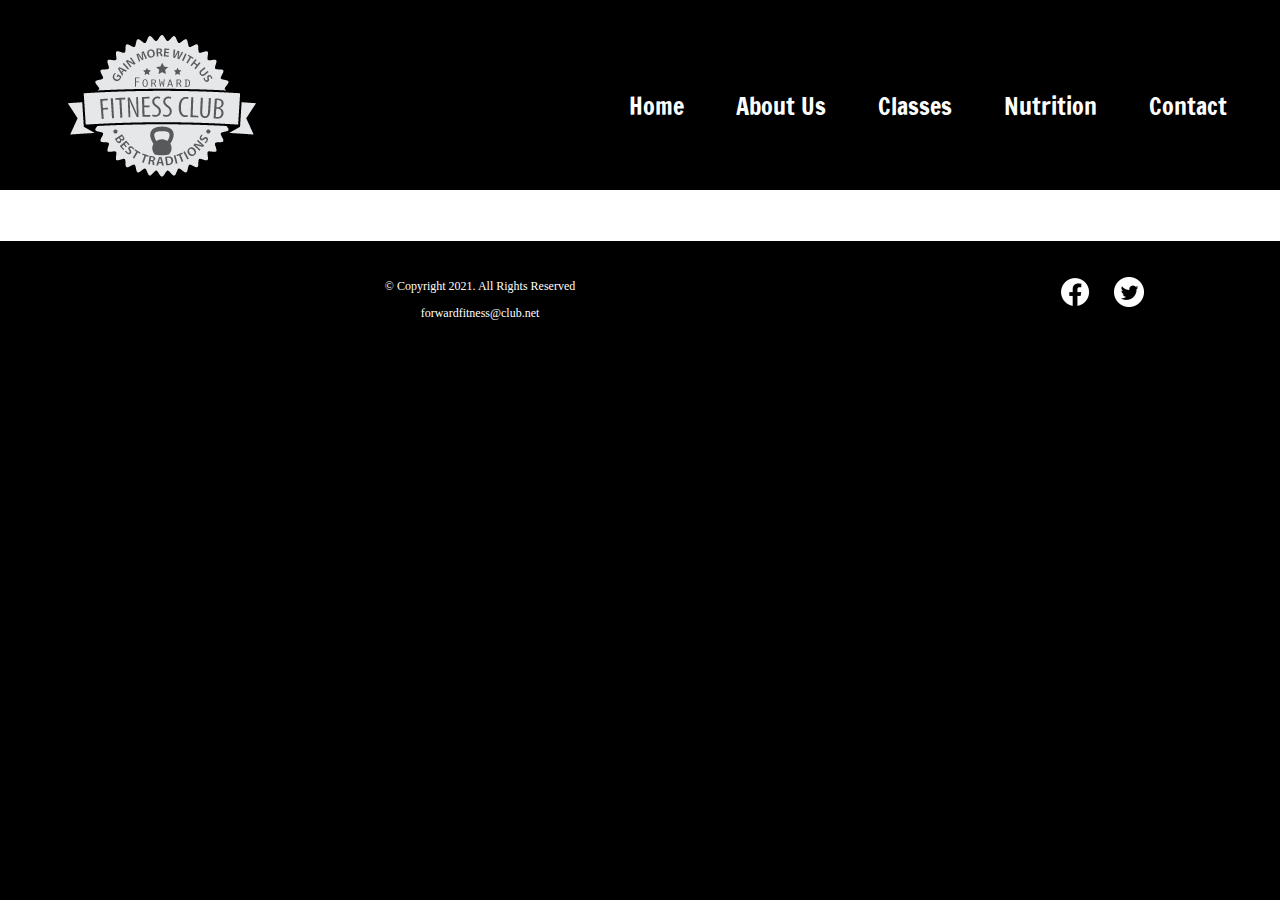
<file: Fitness-Website/template.html>
<!DOCTYPE html>
<!-- This website template was created by: FirstName LastName -->

<html lang="en">

<head>
	<title>Forward Fitness Club</title>
	<meta charset="utf-8">
	<meta name="viewport" content="width=device-width, initial-scale=1">
	<link rel="stylesheet" href="css/styles.min.css">
	<link rel="preconnect" href="https://fonts.googleapis.com">
	<link rel="preconnect" href="https://fonts.gstatic.com" crossorigin>
	<link href="https://fonts.googleapis.com/css2?family=Francois+One&display=swap" rel="stylesheet">
	<link href="https://fonts.googleapis.com/css2?family=Roboto+Slab:wght@400;700&display=swap" rel="stylesheet">
	<link rel="shortcut icon" href="images/favicon.icon">
	<link rel="icon" type="image/png" sizes="32x23" href="images/favicon-32.png">
	<link rel="apple-touch-icon" sizes="180x180" href="images/apple-touch-icon.png">
	<link rel="icon" sizes="192x192" href="images/android-chrome-192.png">
</head>

<body>
	<a class="skip" href="#content">Skip to Content</a>
	<div id="container">
		<!-- Mobile Nav -->
		<nav class="mobile-nav">
			<div id="menu-links">
				<a href="index.html">Home</a>
				<a href="about.html">About Us</a>
				<a href="classes.html">Classes</a>
				<a href="nutrition.html">Nutrition</a>
				<a href="contact.html">Contact Us</a>
			</div>
			<a class="menu-icon" onclick="hamburger()">
				<div>&#9776;</div>
			</a>
		</nav>
		<!-- Use the header area for the website name or logo -->
		<header id="ffc-logo">
			<a href="index.html"><img src="images/forward-fitness-logo.png" alt="Forward Fitness Club Logo"></a>
		</header>
		<!-- Tablet, Desktop Nav -->
		<nav class="tablet-desktop">
			<ul>
				<li><a href="index.html">Home</a></li>
				<li><a href="about.html">About Us</a></li>  
				<li><a href="classes.html">Classes</a></li>
				<li><a href="nutrition.html">Nutrition</a></li>    
				<li><a href="contact.html">Contact</a></li>
			</ul>
		</nav>
		
		<!-- Use the main area to add the main content of the webpage -->
		<main id="content">
			<div id="">
			</div>
		</main>
		
		<!-- Use the footer area to add webpage footer content -->
		<footer>

			<div class="copyright">
				<p>&copy; Copyright 2021. All Rights Reserved</p>
				<p><a href="mailto:forwardfitness@club.net">forwardfitness@club.net</a></p>
			</div>

			<div class="social">
				<a href="https://www.facebook.com/fwdfitclub" target="_blank"><img src="images/facebook-logo.png"
                alt="black and white Facebook logo"></a>
				<a href="https://twitter.com/fwdfitclub" target="_blank"><img src="images/twitter-logo.png" alt="black and white Twitter logo"></a>
			</div>
		</footer>
	</div>
	<script src="scripts/script.js"></script>
</body>

</html>
</file>
<file: css/styles.min.css>
body,header,nav,main,footer,h1,div,img,ul,figure,figcaption,section,article,aside,audio,video{margin:0;padding:0;border:0}body{background-color:#000}img,video{max-width:100%;display:block}*{box-sizing:border-box}.skip{position:absolute;left:-999px}.skip:focus{color:#000;background-color:#fff;text-decoration:none;padding:.5%;top:auto;left:auto;right:1px;z-index:1}header{top:0;background-color:#000;height:190px}header img{margin:0 auto}.mobile-nav a{color:#fff;font-family:'Francois One',sans-serif;text-align:center;font-size:2em;text-decoration:none;padding:3%;display:block}.mobile-nav a.menu-icon{display:block;position:absolute;right:0;top:0}.mobile{display:block}.tablet-desktop,#menu-links{display:none}main{background-color:#fff;padding:2%;font-size:1.15em;font-family:'Roboto Slab',serif}video{margin:0 auto 4%}.mobile h3{text-shadow:5px 5px 8px #ccc}article{padding:2%}article h3{text-align:center}article img{margin:0 auto}article ul{margin-left:10%}article:nth-of-type(2){background-color:rgba(204,204,204,.3)}.tel-link{background-color:#404040;padding:2%;margin:0 auto;width:80%;text-align:center;border-radius:5px}.tel-link a{color:#fff;text-decoration:none;font-size:1.5em;display:block}.hours{margin-left:10%}.action{font-size:1.35em;color:#660;font-weight:700;text-shadow:5px 5px 8px #ccc}.frame{position:relative;max-width:450px;margin:2% auto}.pic-text{position:absolute;bottom:0;background:rgba(0,0,0,.5);color:#fff;width:100%;padding:20px;text-align:center;font-family:Verdana,Arial,sans-serif;font-size:1.5em;font-weight:700}#weights,#cardio,#training{margin:0 2%}.round{border-radius:8px}.external-link{color:#660;font-weight:700;text-decoration:none}#contact{text-align:center}#contact .contact-email-link{color:#660;text-decoration:none}.map{border:2px solid #000;width:95%;height:50%}#form{margin-top:2%;background-color:#f2f2f2;padding:2%}#form h2{text-align:center}fieldset,input,select,textarea{margin-bottom:2%}fieldset legend{font-weight:700;font-size:1.25em}label{display:block;padding-top:3%}form #submit{margin:0 auto;border:none;display:block;padding:2%;background-color:#b3b3b3;font-size:1em;border-radius:10px}footer .copyright{font-size:.75em;text-align:center;color:#fff;padding:2% 4%;float:left;width:75%}footer p a{color:#fff;text-decoration:none}.social{float:right;width:20%;padding:2%}.social img{display:inline-block;padding:5%}@media screen and (min-width:630px),print{.tablet-desktop{display:block}.mobile,.mobile-nav{display:none}header{padding-bottom:2%}nav{padding:1%;margin-bottom:1%}nav ul{list-style-type:none;text-align:center}nav li{font-size:1.5em;font-family:'Francois One',sans-serif;display:inline-block;border-right:1px solid #fff}nav li:last-child{border-right:none}nav li a{padding:.1em .75em;display:block;color:#fff;text-decoration:none}main ul{margin:0 0 4% 10%}.grid{display:grid;grid-template-columns:auto auto auto;grid-gap:20px}.pic-text{font-size:1em;padding:10px}aside{text-align:center;font-size:1.25em;font-style:italic;font-weight:700;padding:2%;background-color:rgba(204,204,204,.5);box-shadow:5px 5px 8px #000;text-shadow:5px 5px 5px #b3b3b3;border-radius:0 15px}.grid-item4{grid-column:1 / span 3}#exercises{border-top:1px solid #000;border-bottom:1px solid #000;background:linear-gradient(to right,#ccc,#fff);background-color:#f2f2f2;padding:1% 2%}#exercises dt{font-weight:700}#exercises dd{padding:.5% 1% 2% 0}.viewex{font-weight:700;cursor:pointer}#example{display:none}.tel-num{font-size:1.25em}.map{width:600px;height:450px}table{border:1px solid #000;border-collapse:collapse;margin:0 auto;width:100%}caption{font-size:1.5em;font-weight:700;padding:1%}th,td{border:1px solid #000;padding:2%}th{background-color:#000;color:#fff;font-size:1.15em}tr:nth-child(odd){background-color:#ccc}form{width:70%;margin:0 auto}@-webkit-keyframes text-animation{0%{font-size:1em}50%{font-size:2em}100%{font-size:1.35em}}@keyframes text-animation{0%{font-size:1em}50%{font-size:2em}100%{font-size:1.35em}}figcaption{-webkit-animation-name:text-animation;animation-name:text-animation;-webkit-animation-delay:3s;animation-delay:3s;-webkit-animaiton-duration:5s;animation-duration:5s}}@media screen and (min-width:1015px),print{header{width:25%;float:left;padding-bottom:0}nav{float:right;width:70%;margin:4em 1em 0 0}nav ul{text-align:right}nav li{border:none}nav li a{padding:.5em 1em}nav li a:hover{color:#000;background-color:#fff;transform:scale(1.3)}main{clear:left}main h1{font-size:1.8em}article h3{font-size:1.75em}.pic-text{font-size:1.5em;padding:20px}.frame{opacity:.9}.frame:hover{opacity:1;box-shadow:8px 8px 10px gray;transform:translateY(10px)}#weights,#cardio,#training{width:29%;float:left;margin:0 2%}#exercises{clear:left}.offer:hover{transform:scale(1.25);cursor:pointer}form{width:auto}.form-grid{display:grid;grid-template-columns:auto auto auto;grid-gap:20px}.btn{grid-column:1 / span 3}}@media screen and (min-width:1921px){#container{width:1920px;margin:0 auto}table{width:80%}}@media print{body{background-color:#fff;color:#000}}::selection {
    color: rgb(222, 0, 252);
    background: rgb(20, 194, 224);
}
</file>
<file: Fitness-Website/css/styles.min.css>
body,header,nav,main,footer,h1,div,img,ul,figure,figcaption,section,article,aside,audio,video{margin:0;padding:0;border:0}body{background-color:#000}img,video{max-width:100%;display:block}*{box-sizing:border-box}.skip{position:absolute;left:-999px}.skip:focus{color:#000;background-color:#fff;text-decoration:none;padding:.5%;top:auto;left:auto;right:1px;z-index:1}header{top:0;background-color:#000;height:190px}header img{margin:0 auto}.mobile-nav a{color:#fff;font-family:'Francois One',sans-serif;text-align:center;font-size:2em;text-decoration:none;padding:3%;display:block}.mobile-nav a.menu-icon{display:block;position:absolute;right:0;top:0}.mobile{display:block}.tablet-desktop,#menu-links{display:none}main{background-color:#fff;padding:2%;font-size:1.15em;font-family:'Roboto Slab',serif}video{margin:0 auto 4%}.mobile h3{text-shadow:5px 5px 8px #ccc}article{padding:2%}article h3{text-align:center}article img{margin:0 auto}article ul{margin-left:10%}article:nth-of-type(2){background-color:rgba(204,204,204,.3)}.tel-link{background-color:#404040;padding:2%;margin:0 auto;width:80%;text-align:center;border-radius:5px}.tel-link a{color:#fff;text-decoration:none;font-size:1.5em;display:block}.hours{margin-left:10%}.action{font-size:1.35em;color:#660;font-weight:700;text-shadow:5px 5px 8px #ccc}.frame{position:relative;max-width:450px;margin:2% auto}.pic-text{position:absolute;bottom:0;background:rgba(0,0,0,.5);color:#fff;width:100%;padding:20px;text-align:center;font-family:Verdana,Arial,sans-serif;font-size:1.5em;font-weight:700}#weights,#cardio,#training{margin:0 2%}.round{border-radius:8px}.external-link{color:#660;font-weight:700;text-decoration:none}#contact{text-align:center}#contact .contact-email-link{color:#660;text-decoration:none}.map{border:2px solid #000;width:95%;height:50%}#form{margin-top:2%;background-color:#f2f2f2;padding:2%}#form h2{text-align:center}fieldset,input,select,textarea{margin-bottom:2%}fieldset legend{font-weight:700;font-size:1.25em}label{display:block;padding-top:3%}form #submit{margin:0 auto;border:none;display:block;padding:2%;background-color:#b3b3b3;font-size:1em;border-radius:10px}footer .copyright{font-size:.75em;text-align:center;color:#fff;padding:2% 4%;float:left;width:75%}footer p a{color:#fff;text-decoration:none}.social{float:right;width:20%;padding:2%}.social img{display:inline-block;padding:5%}@media screen and (min-width:630px),print{.tablet-desktop{display:block}.mobile,.mobile-nav{display:none}header{padding-bottom:2%}nav{padding:1%;margin-bottom:1%}nav ul{list-style-type:none;text-align:center}nav li{font-size:1.5em;font-family:'Francois One',sans-serif;display:inline-block;border-right:1px solid #fff}nav li:last-child{border-right:none}nav li a{padding:.1em .75em;display:block;color:#fff;text-decoration:none}main ul{margin:0 0 4% 10%}.grid{display:grid;grid-template-columns:auto auto auto;grid-gap:20px}.pic-text{font-size:1em;padding:10px}aside{text-align:center;font-size:1.25em;font-style:italic;font-weight:700;padding:2%;background-color:rgba(204,204,204,.5);box-shadow:5px 5px 8px #000;text-shadow:5px 5px 5px #b3b3b3;border-radius:0 15px}.grid-item4{grid-column:1 / span 3}#exercises{border-top:1px solid #000;border-bottom:1px solid #000;background:linear-gradient(to right,#ccc,#fff);background-color:#f2f2f2;padding:1% 2%}#exercises dt{font-weight:700}#exercises dd{padding:.5% 1% 2% 0}.viewex{font-weight:700;cursor:pointer}#example{display:none}.tel-num{font-size:1.25em}.map{width:600px;height:450px}table{border:1px solid #000;border-collapse:collapse;margin:0 auto;width:100%}caption{font-size:1.5em;font-weight:700;padding:1%}th,td{border:1px solid #000;padding:2%}th{background-color:#000;color:#fff;font-size:1.15em}tr:nth-child(odd){background-color:#ccc}form{width:70%;margin:0 auto}@-webkit-keyframes text-animation{0%{font-size:1em}50%{font-size:2em}100%{font-size:1.35em}}@keyframes text-animation{0%{font-size:1em}50%{font-size:2em}100%{font-size:1.35em}}figcaption{-webkit-animation-name:text-animation;animation-name:text-animation;-webkit-animation-delay:3s;animation-delay:3s;-webkit-animaiton-duration:5s;animation-duration:5s}}@media screen and (min-width:1015px),print{header{width:25%;float:left;padding-bottom:0}nav{float:right;width:70%;margin:4em 1em 0 0}nav ul{text-align:right}nav li{border:none}nav li a{padding:.5em 1em}nav li a:hover{color:#000;background-color:#fff;transform:scale(1.3)}main{clear:left}main h1{font-size:1.8em}article h3{font-size:1.75em}.pic-text{font-size:1.5em;padding:20px}.frame{opacity:.9}.frame:hover{opacity:1;box-shadow:8px 8px 10px gray;transform:translateY(10px)}#weights,#cardio,#training{width:29%;float:left;margin:0 2%}#exercises{clear:left}.offer:hover{transform:scale(1.25);cursor:pointer}form{width:auto}.form-grid{display:grid;grid-template-columns:auto auto auto;grid-gap:20px}.btn{grid-column:1 / span 3}}@media screen and (min-width:1921px){#container{width:1920px;margin:0 auto}table{width:80%}}@media print{body{background-color:#fff;color:#000}}::selection {
    color: rgb(222, 0, 252);
    background: rgb(20, 194, 224);
}
</file>
